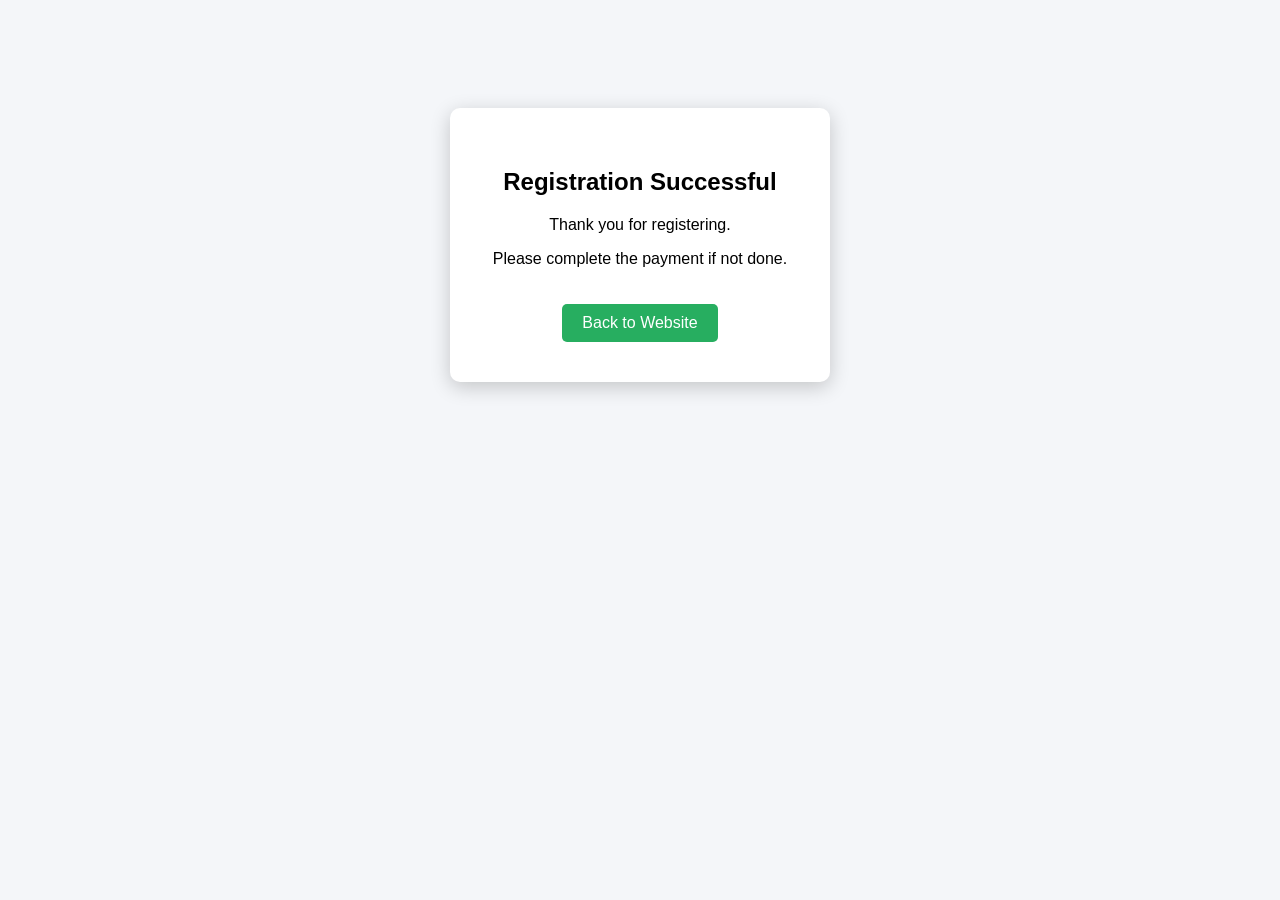
<file: success.html>
<!DOCTYPE html>
<html>
<head>
<title>Registration Successful</title>
<style>

body{
font-family:Arial;
text-align:center;
padding:100px;
background:#f4f6f9;
}

.card{
background:white;
padding:40px;
border-radius:10px;
width:300px;
margin:auto;
box-shadow:0 5px 20px rgba(0,0,0,0.2);
}

a{
display:inline-block;
margin-top:20px;
padding:10px 20px;
background:#27ae60;
color:white;
text-decoration:none;
border-radius:5px;
}

</style>
</head>

<body>

<div class="card">

<h2>Registration Successful</h2>

<p>Thank you for registering.</p>

<p>Please complete the payment if not done.</p>

<a href="index.html">Back to Website</a>

</div>

</body>
</html>
</file>
